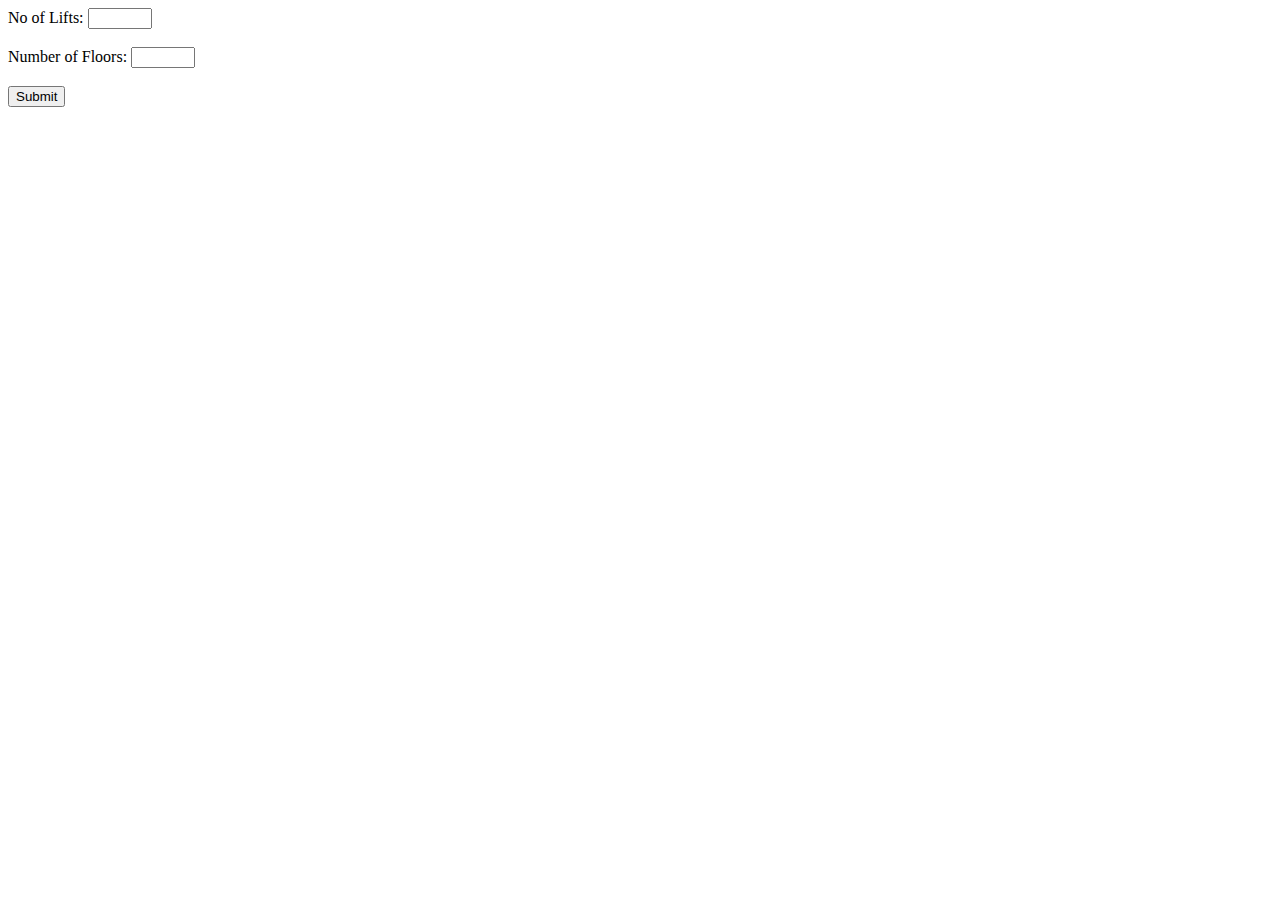
<file: index.html>
<!DOCTYPE html>
<html lang="en">

<head>
 <meta charset="UTF-8">
 <meta name="viewport" content="width=device-width, initial-scale=1.0">
 <meta http-equiv="X-UA-Compatible" content="ie=edge">
 <title>Lift Problem</title>
</head>

<body>
 <form action="/lifts.html" method="get">
  <label for="lifts">No of Lifts:</label>


  <input type="number" id="noOfLifts" name="noOfLifts" min="0" max="100"><br><br>
  <t></t>
  <label for="floor">Number of Floors:</label>

  <input type="number" id="noOfFloors" name="noOfFloors" min="0" max="100">
  <br><br>
  <input type="submit" value="Submit">
 </form>


</body>

</html>
</file>
